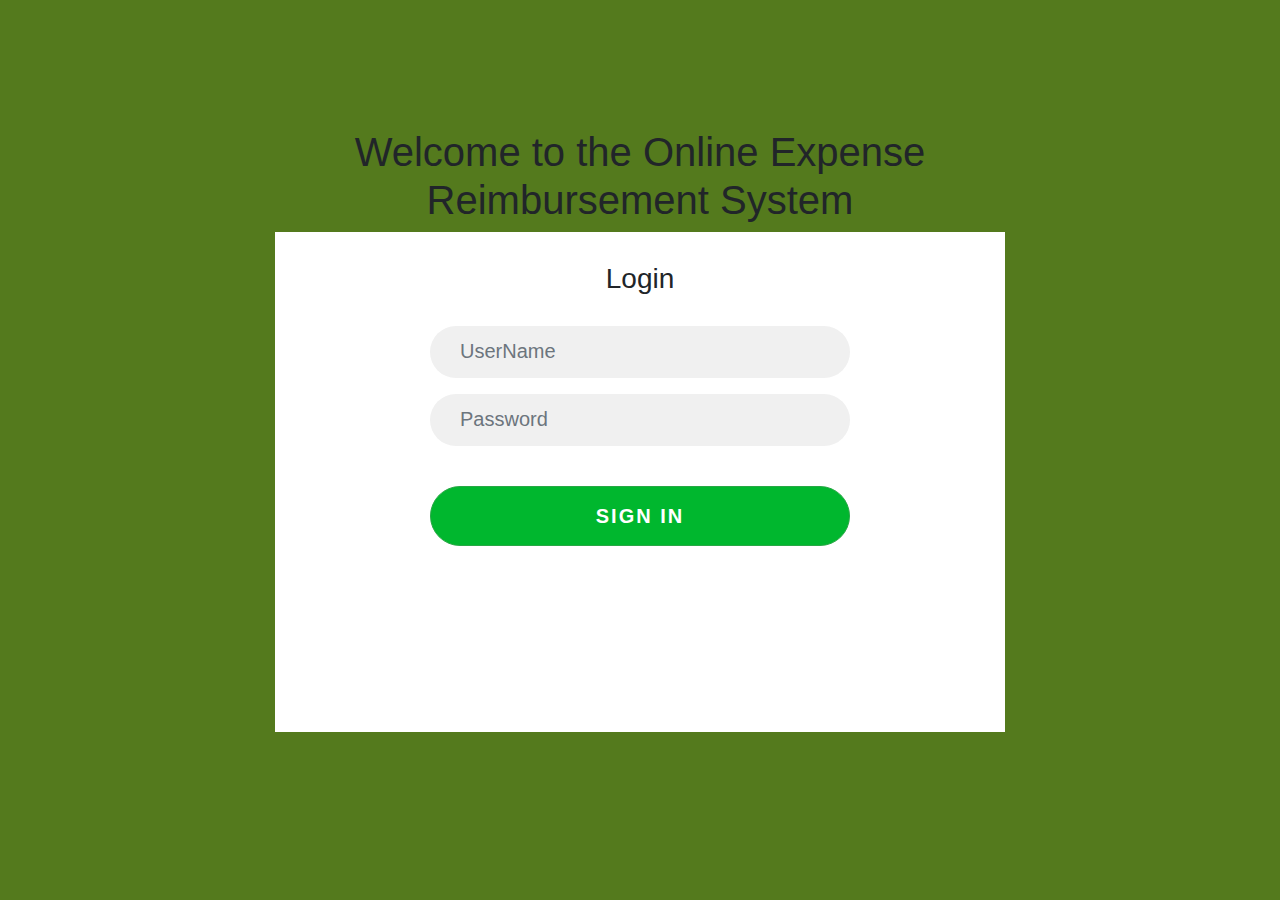
<file: ERSApplication/src/main/webapp/index.html>
<!DOCTYPE html>
<html>
<head>
<meta charset="ISO-8859-1">
<title>ERS :: Expense Reimbursement System</title>
<!-- link rel="stylesheet" href="assets/css/bootstrap.min.css" -->
<link rel="stylesheet" href="https://stackpath.bootstrapcdn.com/bootstrap/4.3.1/css/bootstrap.min.css" 
		integrity="sha384-ggOyR0iXCbMQv3Xipma34MD+dH/1fQ784/j6cY/iJTQUOhcWr7x9JvoRxT2MZw1T" crossorigin="anonymous">
<link rel="stylesheet" href="assets/css/style.css">



</head>
<body>
		
	<div class="container" id="content">
		<div class="row justify-content-center">
			<div class="col-lg-8">
			<h1>Welcome to the Online Expense Reimbursement System</h1>
				<div class="content">
					<h3>Login</h3>
					<form method="post" action="RequestHandlerServlet">
						<div class="form-group">
							<input type="text" class="form-control" id="username"
								name="username" required="required" placeholder="UserName">
						</div>
						<div class="form-group">
							<input type="password" class="form-control" id="password"
								name="password" required="required" placeholder="Password">
						</div>
						<br> <input type="hidden" name="type" value="login">
						<button type="submit" class="btn btn-lg btn-block btn-success">Sign
							in</button>
					</form>
				</div>
			</div>
		</div>
	</div>

	<!-- Latest compiled JavaScript -->
	<!-- script src="assets/js/bootstrap.min.js"></script -->
<script src="https://code.jquery.com/jquery-3.3.1.slim.min.js" 
	integrity="sha384-q8i/X+965DzO0rT7abK41JStQIAqVgRVzpbzo5smXKp4YfRvH+8abtTE1Pi6jizo" crossorigin="anonymous"></script>
<script src="https://cdnjs.cloudflare.com/ajax/libs/popper.js/1.14.7/umd/popper.min.js" 
	integrity="sha384-UO2eT0CpHqdSJQ6hJty5KVphtPhzWj9WO1clHTMGa3JDZwrnQq4sF86dIHNDz0W1" crossorigin="anonymous"></script>
<script src="https://stackpath.bootstrapcdn.com/bootstrap/4.3.1/js/bootstrap.min.js" 
	integrity="sha384-JjSmVgyd0p3pXB1rRibZUAYoIIy6OrQ6VrjIEaFf/nJGzIxFDsf4x0xIM+B07jRM" crossorigin="anonymous"></script>
<script>
	function login() {
		var xhttp = new XMLHttpRequest();

		xhttp.onreadystatechange = function() {
			if (this.readyState == 4 && this.status == 200) {

				let message = this.responseText;

				document.getElementById("msg").innerHTML = message;
			}
		};
		xhttp.open("GET", "ajax_info.txt", true);
		xhttp.send();
	}
	
	function validateInputs() {
		let elem = document.getElementById("username");
		
		if(username.value === "") {
			elem.style.backgroundC
		}
	}
</script>
</body>
</html>
</file>
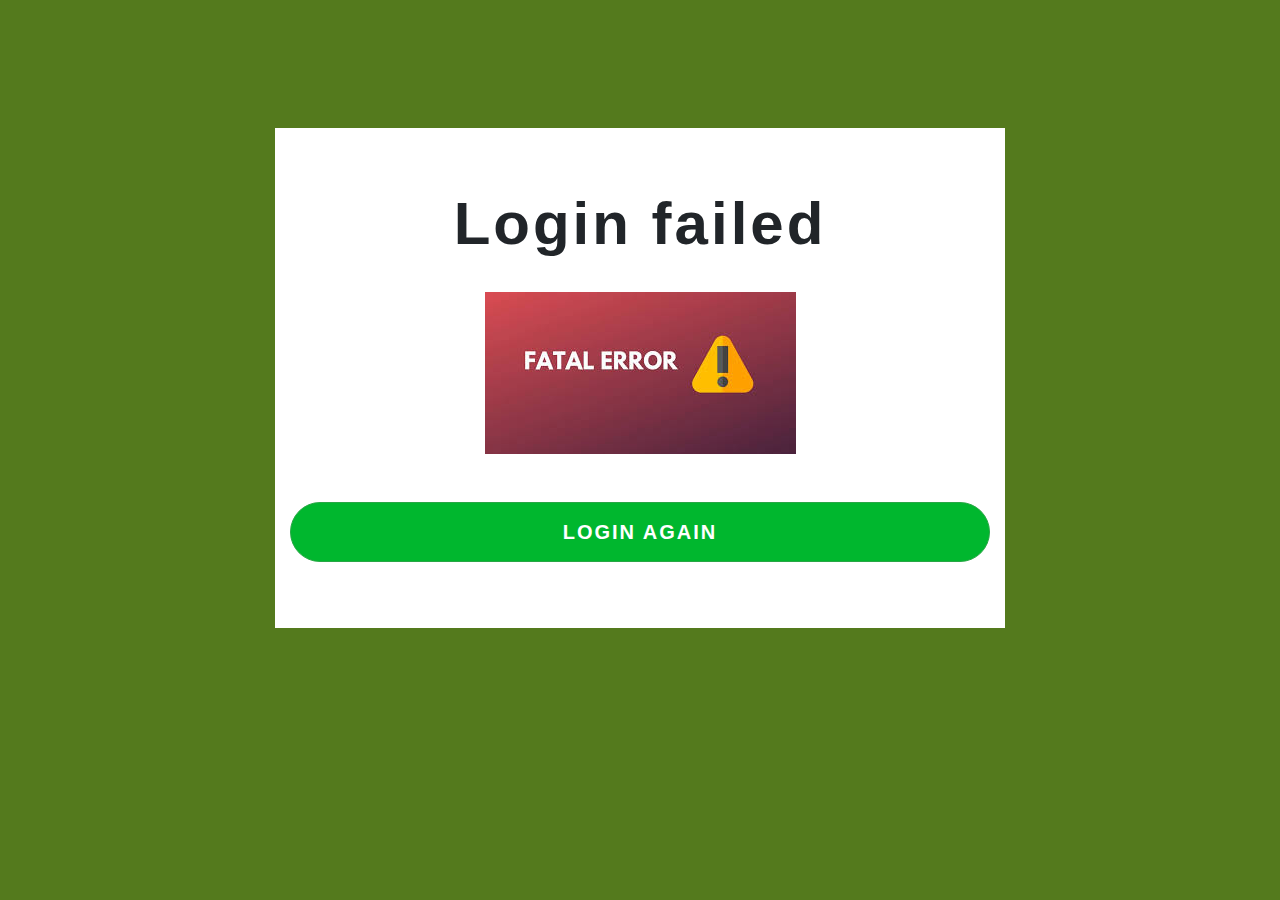
<file: ERSApplication/src/main/webapp/login_error.html>
<!DOCTYPE html>
<html>
<head>
<meta charset="ISO-8859-1">
<title>ERS :: Expense Reimbursement System</title>

<!-- link rel="stylesheet" href="assets/css/bootstrap.min.css" -->
<link rel="stylesheet" href="https://stackpath.bootstrapcdn.com/bootstrap/4.3.1/css/bootstrap.min.css" 
		integrity="sha384-ggOyR0iXCbMQv3Xipma34MD+dH/1fQ784/j6cY/iJTQUOhcWr7x9JvoRxT2MZw1T" crossorigin="anonymous">
<link rel="stylesheet" href="assets/css/style.css">

</head>
<body>

	<div class="container" id="content">
		<div class="row justify-content-center">
			<div class="col-lg-8">
				<div class="content">
					<h1>Login failed</h1>
					<br />
					<img src="images/error.jpg" alt="Login failed" />
					<br />
					<br />
					<br />
					<a class="btn btn-lg btn-block btn-success" href="index.html">Login again</a>
					<br />
				</div>
			</div>
		</div>
	</div>

	<!-- Latest compiled JavaScript -->
	<!-- script src="assets/js/bootstrap.min.js"></script -->
<script src="https://code.jquery.com/jquery-3.3.1.slim.min.js" 
	integrity="sha384-q8i/X+965DzO0rT7abK41JStQIAqVgRVzpbzo5smXKp4YfRvH+8abtTE1Pi6jizo" crossorigin="anonymous"></script>
<script src="https://cdnjs.cloudflare.com/ajax/libs/popper.js/1.14.7/umd/popper.min.js" 
	integrity="sha384-UO2eT0CpHqdSJQ6hJty5KVphtPhzWj9WO1clHTMGa3JDZwrnQq4sF86dIHNDz0W1" crossorigin="anonymous"></script>
<script src="https://stackpath.bootstrapcdn.com/bootstrap/4.3.1/js/bootstrap.min.js" 
	integrity="sha384-JjSmVgyd0p3pXB1rRibZUAYoIIy6OrQ6VrjIEaFf/nJGzIxFDsf4x0xIM+B07jRM" crossorigin="anonymous"></script>
</body>
</html>
</file>
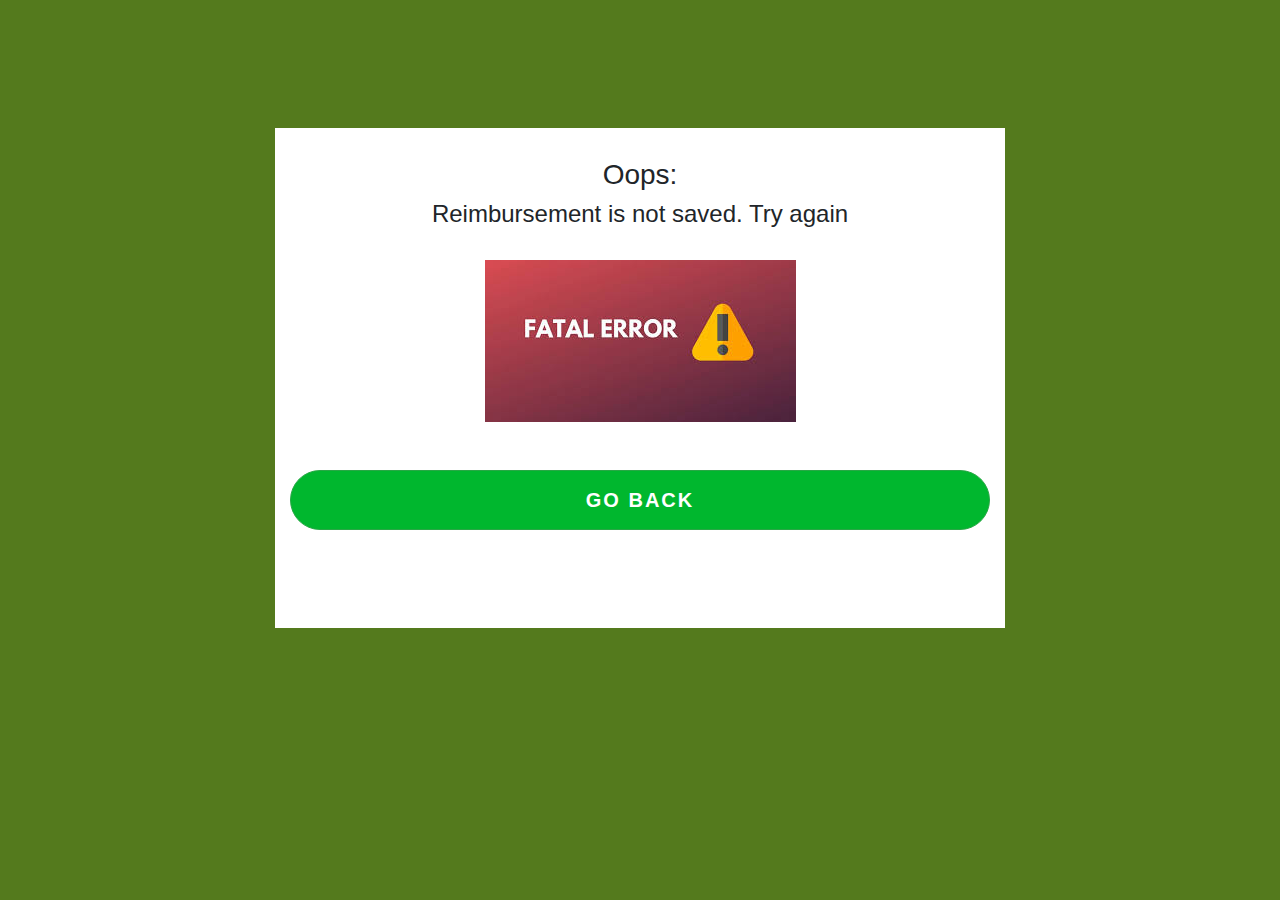
<file: ERSApplication/src/main/webapp/reimbursement_error.html>
<!DOCTYPE html>
<html>
<head>
<meta charset="ISO-8859-1">
<title>ERS :: Expense Reimbursement System</title>

<!-- link rel="stylesheet" href="assets/css/bootstrap.min.css" -->
<link rel="stylesheet" href="https://stackpath.bootstrapcdn.com/bootstrap/4.3.1/css/bootstrap.min.css" 
		integrity="sha384-ggOyR0iXCbMQv3Xipma34MD+dH/1fQ784/j6cY/iJTQUOhcWr7x9JvoRxT2MZw1T" crossorigin="anonymous">
<link rel="stylesheet" href="assets/css/style.css">

</head>
<body>

	<div class="container" id="content">
		<div class="row justify-content-center">
			<div class="col-lg-8">
				<div class="content">
					<h3>Oops: </h3>
					<h4>Reimbursement is not saved. Try again</h4>
					<br />
					<img src="images/error.jpg" alt="Login failed" />
					<br />
					<br />
					<br />
					<a class="btn btn-lg btn-block btn-success" href="employee.html">Go Back</a>
					<br />
				</div>
			</div>
		</div>
	</div>

	<!-- Latest compiled JavaScript -->
	<!--  script src="assets/js/bootstrap.min.js"></script -->
<script src="https://code.jquery.com/jquery-3.3.1.slim.min.js" 
	integrity="sha384-q8i/X+965DzO0rT7abK41JStQIAqVgRVzpbzo5smXKp4YfRvH+8abtTE1Pi6jizo" crossorigin="anonymous"></script>
<script src="https://cdnjs.cloudflare.com/ajax/libs/popper.js/1.14.7/umd/popper.min.js" 
	integrity="sha384-UO2eT0CpHqdSJQ6hJty5KVphtPhzWj9WO1clHTMGa3JDZwrnQq4sF86dIHNDz0W1" crossorigin="anonymous"></script>
<script src="https://stackpath.bootstrapcdn.com/bootstrap/4.3.1/js/bootstrap.min.js" 
	integrity="sha384-JjSmVgyd0p3pXB1rRibZUAYoIIy6OrQ6VrjIEaFf/nJGzIxFDsf4x0xIM+B07jRM" crossorigin="anonymous"></script>
</body>
</html>
</file>
<file: ERSApplication/src/main/webapp/assets/css/style.css>
body {
	font-family: 'Montserrat', sans-serif;
	background-color: #547A1D;
}

#content {
	padding-top: 10%;
	text-align: center;
}

.content {
	width: 100%;
	min-height: 500px;
	background-color: #fff;
	padding: 15px;
	padding-top: 30px;
}

.content h1 {
	margin-top: 30px;
	font-weight: bold;
	font-size: 60px;
	letter-spacing: 3px;
}

.content form {
	max-width: 420px;
	margin: 30px auto;
}

.content .btn {
	border-radius: 50px;
	text-transform: uppercase;
	font-weight: bold;
	letter-spacing: 2px;
	font-size: 20px;
	padding: 14px;
	background-color: #00B72E;
}

.form-group input {
	font-size: 20px;
	font-weight: lighter;
	border: none;
	background-color: #F0F0F0;
	color: #465347!important;
	padding: 26px 30px;
	border-radius: 50px;
	transition : 0.2s;
}

@media(max-width: 800px) {
	.bg-color {
	min-width: 100%;
	height: 50%;
	margin: 0;
	}

	#login {
		padding-top: 50px;
	}
}
</file>
